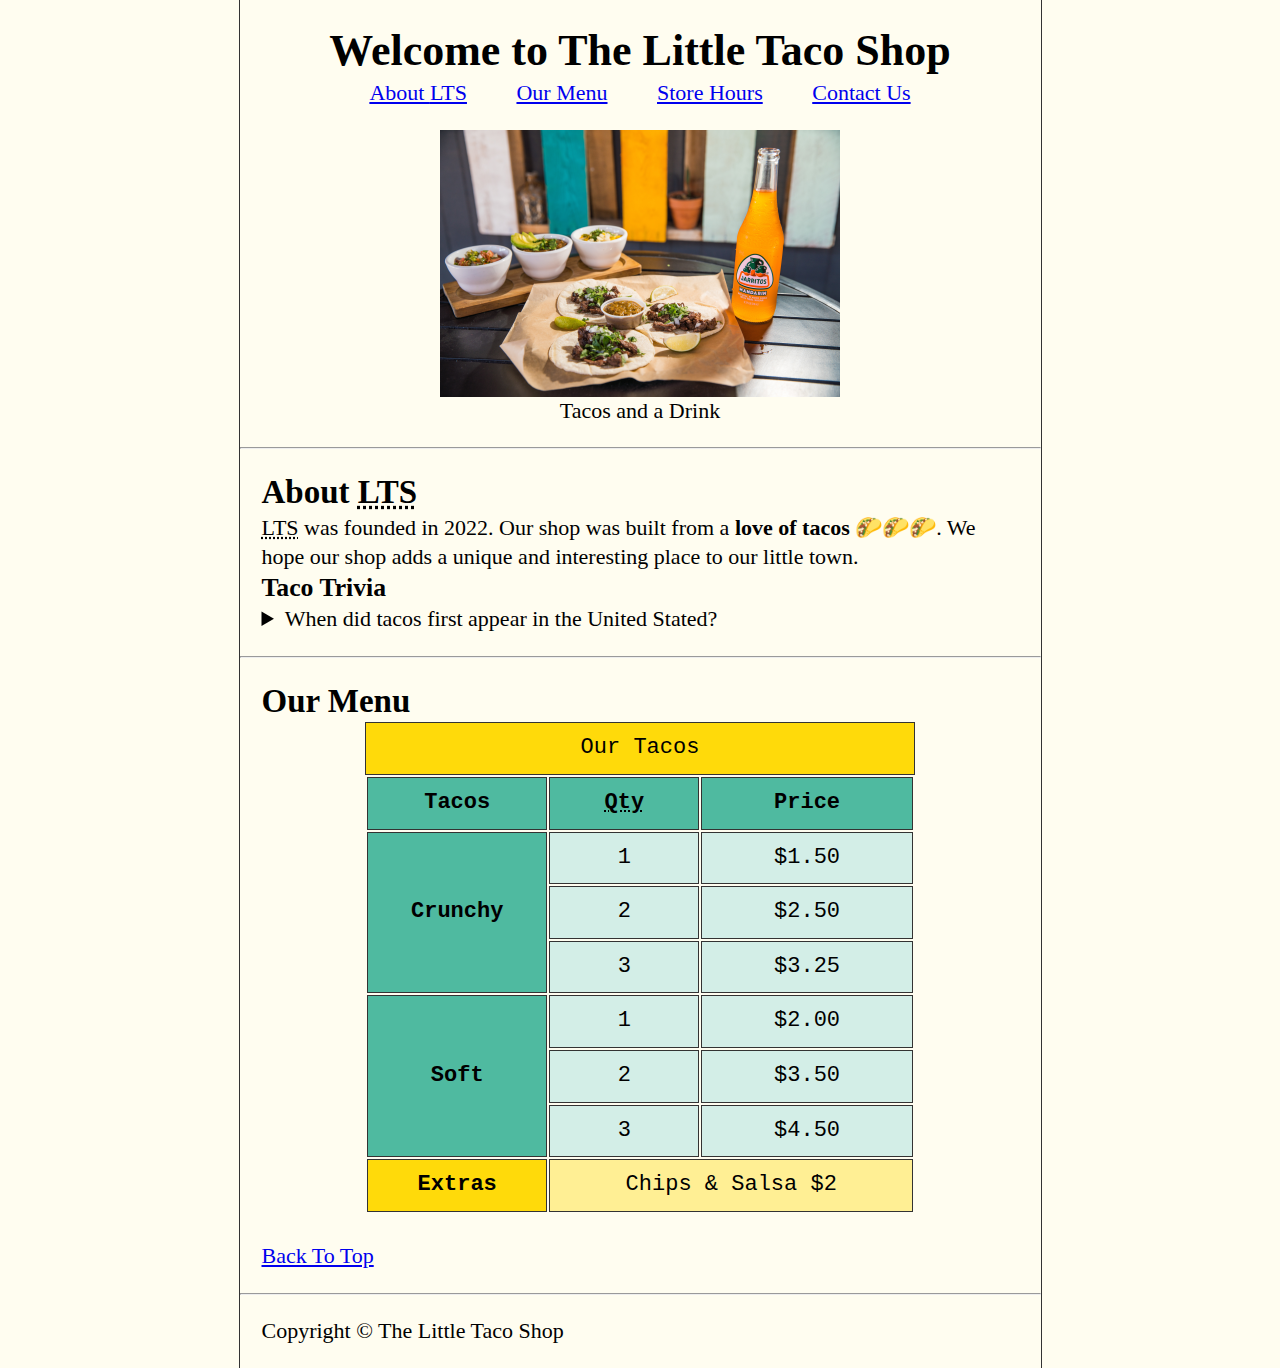
<file: index.html>
<!DOCTYPE html>
<html lang="en">
	<head>
		<meta charset="utf-8" />
		<meta http-equiv="X-UA-Compatible" content="IE=edge" />
		<meta name="viewport" content="width=device-width, initial-scale=1.0" />
		<meta name="author" content="Dimitrios Mageiras" />
		<meta name="description" content="The official website for The Little Taco Shop" />
		<title>The Little Taco Shop</title>
		<link rel="icon" href="favicon.ico" type="image/x-icon" />
		<link rel="stylesheet" href="css/reset.css" type="text/css" />
		<link rel="stylesheet" href="css/styles.css" type="text/css" />
	</head>

	<body>
		<header>
			<h1>Welcome to The Little Taco Shop</h1>
			<nav aria-label="primary-navigation">
				<ul>
					<li class="navItem">
						<a class="navLink" href="#about">About <abbr title="The Little Taco Shop">LTS</abbr></a>
					</li>
					<li class="navItem">
						<a class="navLink" href="#menu">Our Menu</a>
					</li>
					<li class="navItem">
						<a class="navLink" href="hours.html">Store Hours</a>
					</li>
					<li class="navItem">
						<a class="navLink" href="contact.html">Contact Us</a>
					</li>
				</ul>
			</nav>
			<figure class="navCaption">
				<img class="navImg" src="img/tacos_and_drink_400x267.png" alt="Tacos and a Drink" title="We love tacos!" width="400" height="267" />
				<figcaption class="navFigCap">Tacos and a Drink</figcaption>
			</figure>
		</header>
		<hr />
		<main>
			<article id="about">
				<h2>About <abbr title="The Little Taco Shop">LTS</abbr></h2>
				<p><abbr title="The Little Taco Shop">LTS</abbr> was founded in <time datetime="2022">2022</time>. Our shop was built from a <strong>love of tacos</strong> 🌮🌮🌮. We hope our shop adds a unique and interesting place to our little town.</p>
				<aside>
					<h3>Taco Trivia</h3>
					<details>
						<summary>When did tacos first appear in the United Stated?</summary>
						<p>
							Jeffrey M. Pilcher, taco historian and professor of history at the University of Minnesota, says the earliest mention of tacos in the United States are in a newspaper from <time datetime="1905">1905</time>. (Source: <cite><a href="https://www.smithsonianmag.com/arts-culture/where-did-the-taco-come-from-81228162/" target="_blank">Smithsonian Magazine</a></cite
							>)
						</p>
					</details>
				</aside>
			</article>
			<hr />
			<article id="menu">
				<h2>Our Menu</h2>
				<table class="menu">
					<caption class="menuTitle">
						Our Tacos
					</caption>
					<thead>
						<tr>
							<th class="menuHeader">Tacos</th>
							<th class="menuHeader" scope="col"><abbr title="Quantity">Qty</abbr></th>
							<th class="menuHeader" scope="col">Price</th>
						</tr>
					</thead>
					<tbody>
						<tr>
							<th class="menuHeader" scope="row" rowspan="3">Crunchy</th>
							<td class="menuItem">1</td>
							<td class="menuItem">$1.50</td>
						</tr>
						<tr>
							<td class="menuItem">2</td>
							<td class="menuItem">$2.50</td>
						</tr>
						<tr>
							<td class="menuItem">3</td>
							<td class="menuItem">$3.25</td>
						</tr>
						<tr>
							<th class="menuHeader" scope="row" rowspan="3">Soft</th>
							<td class="menuItem">1</td>
							<td class="menuItem">$2.00</td>
						</tr>
						<tr>
							<td class="menuItem">2</td>
							<td class="menuItem">$3.50</td>
						</tr>
						<tr>
							<td class="menuItem">3</td>
							<td class="menuItem">$4.50</td>
						</tr>
					</tbody>
					<tfoot class="menuFooter">
						<tr>
							<th class="menuHeader" scope="row">Extras</th>
							<td class="menuItem" colspan="2">Chips &amp; Salsa $2</td>
						</tr>
					</tfoot>
				</table>
				<br />
				<p>
					<a href="#">Back To Top</a>
				</p>
			</article>
		</main>
		<hr />
		<footer>
			<p>Copyright &copy; The Little Taco Shop</p>
		</footer>
	</body>
</html>
</file>
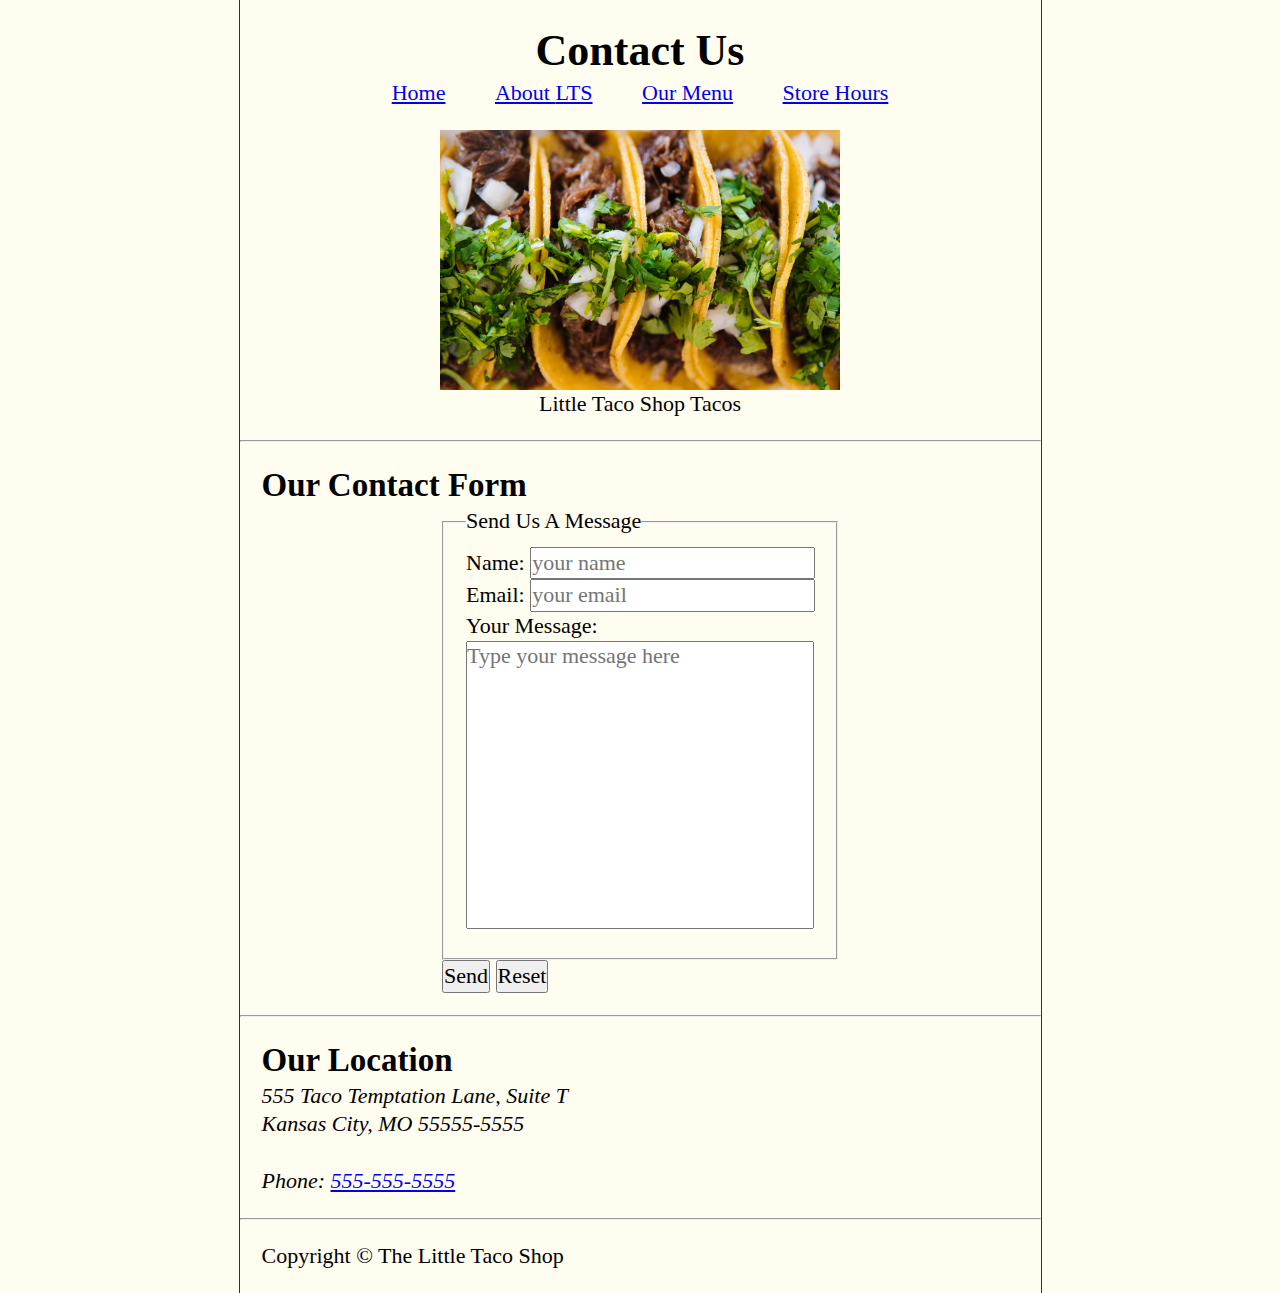
<file: contact.html>
<!DOCTYPE html>
<html lang="en">
	<head>
		<meta charset="utf-8" />
		<meta http-equiv="X-UA-Compatible" content="IE=edge" />
		<meta name="viewport" content="width=device-width, initial-scale=1.0" />
		<meta name="author" content="Dimitrios Mageiras" />
		<meta name="description" content="Contact information for The Little Taco Shop" />
		<title>Contact Us - LTS</title>
		<link rel="icon" href="favicon.ico" type="image/x-icon" />
		<link rel="stylesheet" href="css/reset.css" type="text/css" />
		<link rel="stylesheet" href="css/styles.css" type="text/css" />
	</head>

	<body>
		<header>
			<h1>Contact Us</h1>
			<nav aria-label="primary-navigation">
				<ul>
					<li class="navItem">
						<a href="index.html">Home</a>
					</li>
					<li class="navItem">
						<a class="navLink" href="index.html#about">About <abbr title="The Little Taco Shop">LTS</abbr></a>
					</li>
					<li class="navItem">
						<a class="navLink" href="index.html#menu">Our Menu</a>
					</li>
					<li class="navItem">
						<a class="navLink" href="hours.html">Store Hours</a>
					</li>
				</ul>
			</nav>
			<figure class="navCaption">
				<img class="navImg" src="img/tacos_close_up_400x260.png" alt="Little Taco Shop Tacos" title="Tacos ready to eat!" width="400" height="260" />
				<figcaption class="navFigCap">Little Taco Shop Tacos</figcaption>
			</figure>
		</header>
		<hr />
		<main>
			<section>
				<h2>Our Contact Form</h2>
				<form target="_blank" action="https://httpbin.org/post" method="post">
					<fieldset class="formField">
						<legend>Send Us A Message</legend>
						<p>
							<label class="formLabel" for="name">Name:</label>
							<input class="formInput" type="text" name="name" id="name" placeholder="your name" autocomplete="off" required />
						</p>
						<p>
							<label class="formLabel" for="email">Email:</label>
							<input class="formInput" type="email" name="email" id="email" placeholder="your email" autocomplete="off" required />
						</p>
						<p>
							<label class="formLabel" for="message">Your Message:</label>
							<br />
							<textarea class="formTextArea" name="message" id="message" cols="30" rows="10" placeholder="Type your message here"></textarea>
						</p>
					</fieldset>
					<button type="submit">Send</button>
					<button type="reset">Reset</button>
				</form>
			</section>
			<hr />
			<section>
				<h2>Our Location</h2>
				<address>
					555 Taco Temptation Lane, Suite T<br />
					Kansas City, MO 55555-5555
					<br /><br />
					Phone: <a href="tel:+5555555555">555-555-5555</a>
				</address>
			</section>
		</main>
		<hr />
		<footer>
			<p>Copyright &copy; The Little Taco Shop</p>
		</footer>
	</body>
</html>
</file>
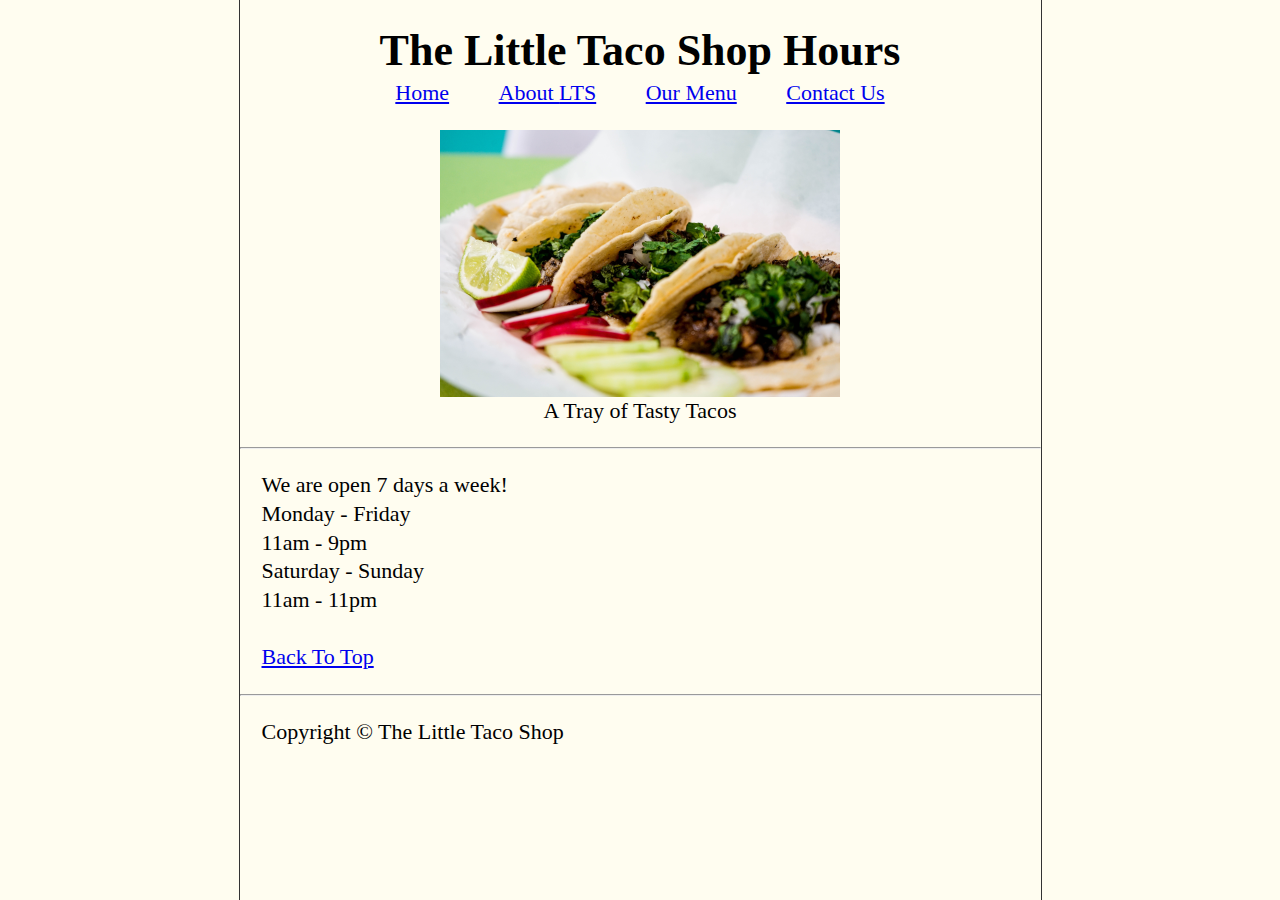
<file: hours.html>
<!DOCTYPE html>
<html lang="en">
	<head>
		<meta charset="utf-8" />
		<meta http-equiv="X-UA-Compatible" content="IE=edge" />
		<meta name="viewport" content="width=device-width, initial-scale=1.0" />
		<meta name="author" content="Dimitrios Mageiras" />
		<meta name="description" content="Store Hours for The Little Taco Shop" />
		<title>LTS Hours</title>
		<link rel="icon" href="favicon.ico" type="image/x-icon" />
		<link rel="stylesheet" href="css/reset.css" type="text/css" />
		<link rel="stylesheet" href="css/styles.css" type="text/css" />
	</head>

	<body>
		<header>
			<h1>The Little Taco Shop Hours</h1>
			<nav aria-label="primary-navigation">
				<ul>
					<li class="navItem">
						<a class="navLink" href="index.html">Home</a>
					</li>
					<li class="navItem">
						<a class="navLink" href="index.html#about">About <abbr title="The Little Taco Shop">LTS</abbr></a>
					</li>
					<li class="navItem">
						<a class="navLink" href="index.html#menu">Our Menu</a>
					</li>
					<li class="navItem">
						<a class="navLink" href="contact.html">Contact Us</a>
					</li>
				</ul>
			</nav>
			<figure class="navCaption">
				<img class="navImg" src="img/tacos_tray_400x267.png" alt="A Tray of Tasty Tacos" title="We love trays of tacos!" width="400" height="267" />
				<figcaption class="navFigCap">A Tray of Tasty Tacos</figcaption>
			</figure>
		</header>
		<hr />
		<main>
			<article>
				<p>We are open 7 days a week!</p>
				<dl>
					<dt>Monday - Friday</dt>
					<dd><time datetime="11:00">11am</time> - <time datetime="21:00">9pm</time></dd>
					<dt>Saturday - Sunday</dt>
					<dd><time datetime="11:00">11am</time> - <time datetime="23:00">11pm</time></dd>
				</dl>
				<br />
				<p>
					<a href="#">Back To Top</a>
				</p>
			</article>
		</main>
		<hr />
		<footer>
			<p>Copyright &copy; The Little Taco Shop</p>
		</footer>
	</body>
</html>
</file>
<file: css/styles.css>
html {
	font-size: 1.375rem;
}

body {
	background-color: hsl(51, 100%, 97%);
	border-left: 1px solid hsl(0, 0%, 20%);
	border-right: 1px solid hsl(0, 0%, 20%);
	margin: 0 auto;
	max-width: 100%;
	min-height: 100vh;
	padding: 1rem 0;
	width: 36.5rem;
}

body {
	min-width: 15rem;
}

header,
main,
footer {
	min-width: 15rem;
	padding: 0 1rem;
}

header {
	text-align: center;
}

.navItem {
	display: inline-block;
	margin: 0 1rem 1rem;
}

.navItem abbr {
	text-decoration: none;
}

.navLink:hover {
	text-decoration: none;
}

.navCaption {
	padding-bottom: 1rem;
}

.navImg {
	height: 100%;
	margin: auto;
	max-width: 400px;
	width: 100%;
}

main > article {
	padding: 1rem 0;
}

main > hr {
	position: relative;
	left: -1rem;
	width: calc(100% + 2rem);
}

#menu .menu {
	margin: auto;
	max-width: 25rem;
	width: 100%;
}

.menuTitle,
.menuHeader,
.menuItem {
	border: 1px solid hsl(0, 0%, 20%);
	font-family: "Courier New", Courier, monospace;
	border-collapse: separate;
	padding: 0.5rem;
	text-align: center;
}

.menuTitle,
.menuFooter .menuHeader {
	background-color: hsl(51, 100%, 52%);
}

.menuHeader:not(tfoot .menuHeader) {
	background-color: hsl(165, 44%, 52%);
}

.menuItem:not(tfoot .menuItem) {
	background-color: hsl(165, 44%, 88%);
}

.menuFooter .menuItem {
	background-color: hsl(51, 100%, 79%);
}

main > section {
	padding: 1rem 0;
}

form {
	margin: auto;
	max-width: 18rem;
	width: 100%;
}

.formField {
	max-width: 18rem;
	padding: 0.5rem 1rem 1rem;
	width: 100%;
}

.formField p:not(:last-child) {
	white-space: nowrap;
}

.formField p,
.formTextArea {
	min-width: 12.7rem;
	width: 100%;
}

.formLabel:not(:last-of-type) {
	display: inline-block;
	width: 2.65rem;
}

.formInput {
	min-width: 8rem;
	width: calc(100% - 2.885rem);
}

.formTextArea {
	resize: none;
}

footer {
	padding-top: 1rem;
}

@media screen and (max-width: 360px) {
	body {
		border: none;
	}
}

@media screen and (max-width: 340px) {
	header,
	main,
	footer {
		padding: 0 0.5rem;
	}

	main > hr {
		position: relative;
		left: -0.5rem;
		width: calc(100% + 1rem);
	}
}
</file>
